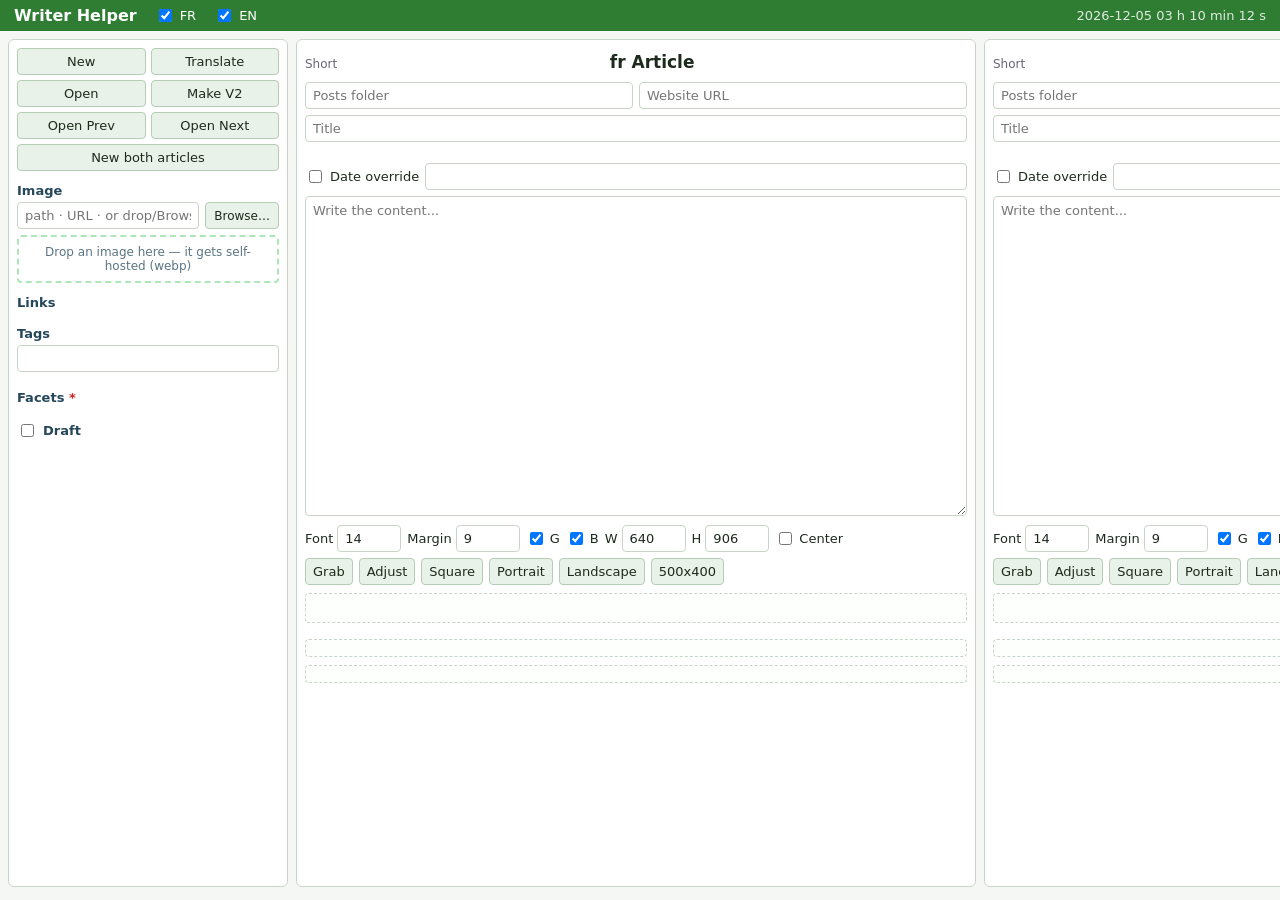
<file: web/index.html>
<!DOCTYPE html>
<html lang="en">
<head>
<meta charset="utf-8">
<title>Writer Helper</title>
<link rel="stylesheet" href="style.css">
</head>
<body>

<header id="topbar">
    <span class="brand">Writer Helper</span>
    <label class="check"><input type="checkbox" id="cb-fr" checked> FR</label>
    <label class="check"><input type="checkbox" id="cb-en" checked> EN</label>
    <span id="clock"></span>
</header>

<main id="columns">

    <!--aside id="checklist">
        <label class="check"><input type="checkbox"> Write the content</label>
        <label class="check"><input type="checkbox"> Start an image generation (or find it)</label>
        <label class="check"><input type="checkbox"> Proofread</label>
        <label class="check"><input type="checkbox"> Translate (and proofread in french if the translation is bad)</label>
        <label class="check"><input type="checkbox"> Find/write tags</label>
        <div class="check-title">Share to <a href="https://typeshare.co/martingamsby">Typeshare</a></div>
        <label class="check"><input type="checkbox"> - COPY LINK of Typeshare here</label>
        <label class="check"><input type="checkbox"> - COPY IMAGE URL of Typeshare here</label>
        <div class="check-title">Share to <a href="https://x.com/">X/Twitter</a> (eventually: adapt it for X)</div>
        <label class="check"><input type="checkbox"> &#8594; COPY LINK of X here</label>
        <div class="check-title">Share to <a href="https://bsky.app/profile/martin-gamsby.bsky.social">Bluesky</a></div>
        <label class="check"><input type="checkbox"> &#8594; COPY LINK of Bluesky here</label>
        <div class="check-title">Share to <a href="https://facebook.com/">Facebook</a></div>
        <label class="check"><input type="checkbox"> - Share in facebook if relevant?</label>
        <label class="check"><input type="checkbox"> &#8594; COPY LINK of Facebook here</label>
        <label class="check"><input type="checkbox"> GITHUB: Upload the article!</label>
    </aside-->

    <section class="col col-meta" id="meta-fr"></section>
    <section class="col col-content" id="content-fr"></section>
    <section class="col col-content" id="content-en"></section>
    <section class="col col-meta" id="meta-en"></section>

</main>

<div id="modal-overlay" class="hidden">
    <div id="modal"></div>
</div>
<div id="toast" class="hidden"></div>

<script src="vendor/html2canvas.min.js"></script>
<script src="js/api.js"></script>
<script src="js/capture.js"></script>
<script src="js/editor.js"></script>
<script src="js/meta.js"></script>
<script src="js/publish.js"></script>
<script src="js/publish-thread.js"></script>
<script src="js/publish-preview.js"></script>
<script src="js/publish-ig.js"></script>
<script src="js/publish-browser.js"></script>
<script src="js/app.js"></script>
</body>
</html>
</file>
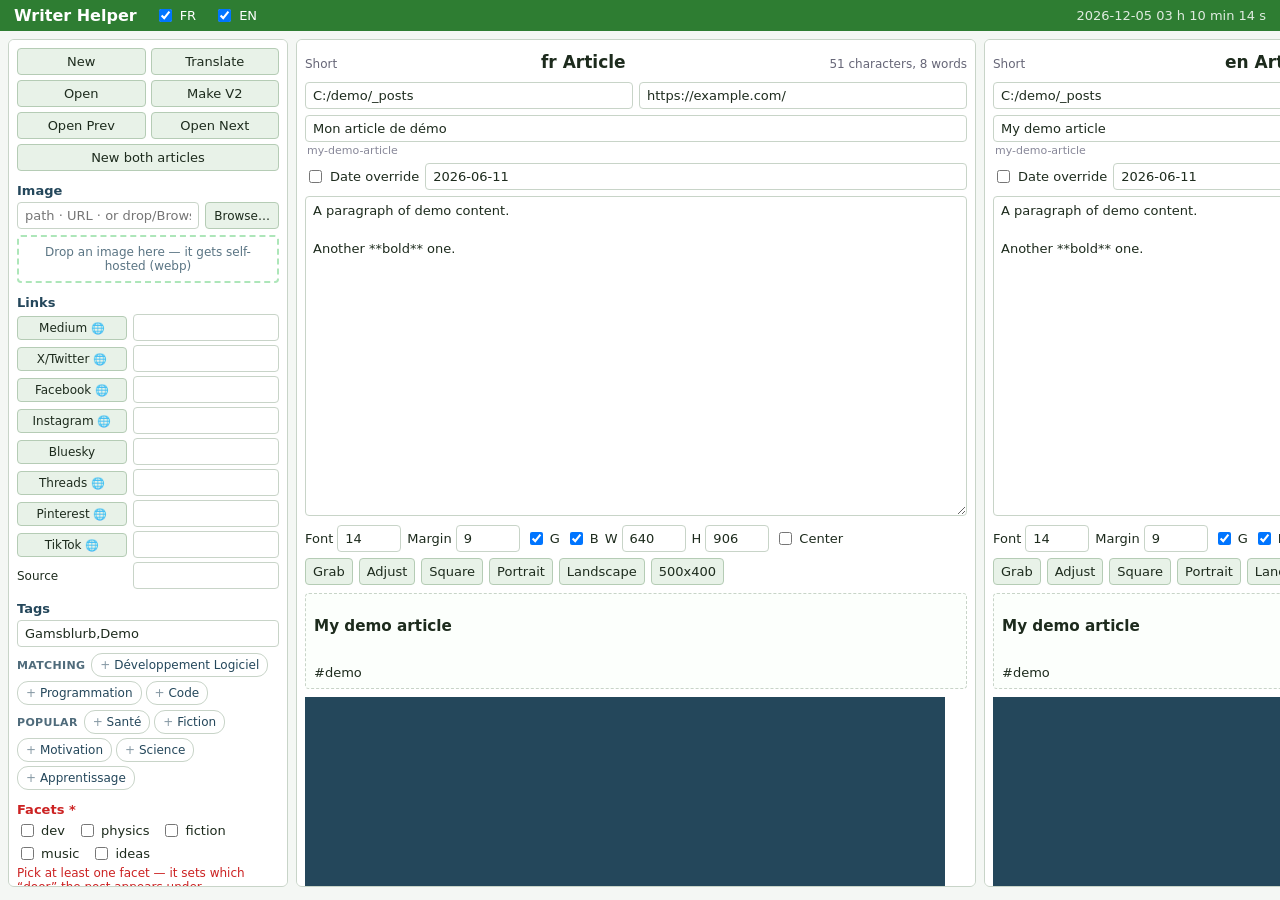
<file: web/dev.html>
<!DOCTYPE html>
<html lang="en">
<head>
<meta charset="utf-8">
<title>Writer Helper (dev — mock API)</title>
<link rel="stylesheet" href="style.css">
</head>
<body>

<header id="topbar">
    <span class="brand">Writer Helper</span>
    <label class="check"><input type="checkbox" id="cb-fr" checked> FR</label>
    <label class="check"><input type="checkbox" id="cb-en" checked> EN</label>
    <span id="clock"></span>
</header>

<main id="columns">

    <!--aside id="checklist">
        <label class="check"><input type="checkbox"> Write the content</label>
        <label class="check"><input type="checkbox"> Start an image generation (or find it)</label>
        <label class="check"><input type="checkbox"> Proofread</label>
        <label class="check"><input type="checkbox"> Translate (and proofread in french if the translation is bad)</label>
        <label class="check"><input type="checkbox"> Find/write tags</label>
        <div class="check-title">Share to <a href="https://typeshare.co/martingamsby">Typeshare</a></div>
        <label class="check"><input type="checkbox"> - COPY LINK of Typeshare here</label>
        <label class="check"><input type="checkbox"> - COPY IMAGE URL of Typeshare here</label>
        <div class="check-title">Share to <a href="https://x.com/">X/Twitter</a> (eventually: adapt it for X)</div>
        <label class="check"><input type="checkbox"> &#8594; COPY LINK of X here</label>
        <div class="check-title">Share to <a href="https://bsky.app/profile/martin-gamsby.bsky.social">Bluesky</a></div>
        <label class="check"><input type="checkbox"> &#8594; COPY LINK of Bluesky here</label>
        <div class="check-title">Share to <a href="https://facebook.com/">Facebook</a></div>
        <label class="check"><input type="checkbox"> - Share in facebook if relevant?</label>
        <label class="check"><input type="checkbox"> &#8594; COPY LINK of Facebook here</label>
        <label class="check"><input type="checkbox"> GITHUB: Upload the article!</label>
    </aside-->

    <section class="col col-meta" id="meta-fr"></section>
    <section class="col col-content" id="content-fr"></section>
    <section class="col col-content" id="content-en"></section>
    <section class="col col-meta" id="meta-en"></section>

</main>

<div id="modal-overlay" class="hidden">
    <div id="modal"></div>
</div>
<div id="toast" class="hidden"></div>

<script src="js/dev-mock.js"></script>
<script src="vendor/html2canvas.min.js"></script>
<script src="js/api.js"></script>
<script src="js/capture.js"></script>
<script src="js/editor.js"></script>
<script src="js/meta.js"></script>
<script src="js/publish.js"></script>
<script src="js/publish-thread.js"></script>
<script src="js/publish-preview.js"></script>
<script src="js/publish-ig.js"></script>
<script src="js/publish-browser.js"></script>
<script src="js/app.js"></script>
</body>
</html>
</file>
<file: web/style.css>
/* Writer Helper — web UI theme (green identity, matching the old QML strip). */
* { box-sizing: border-box; }

:root {
    --green-dark: #24475b;
    --green-strip: #2e7d32;
    --accent: #ade6b9;
    --border: #c8d4c8;
    --bg: #f4f7f4;
    --ink: #1d2b1d;
}

html, body {
    margin: 0;
    height: 100%;
    font-family: "Segoe UI", system-ui, sans-serif;
    font-size: 13px;
    color: var(--ink);
    background: var(--bg);
}

/* ---------- top bar ---------- */
#topbar {
    display: flex;
    align-items: center;
    gap: 18px;
    background: var(--green-strip);
    color: white;
    padding: 6px 14px;
}
#topbar .brand { font-size: 16px; font-weight: 600; }
#topbar #clock { margin-left: auto; opacity: .85; }
#topbar .check { color: white; }

/* ---------- columns ---------- */
#columns {
    display: flex;
    gap: 8px;
    padding: 8px;
    height: calc(100vh - 36px);
    overflow-x: auto;
}
.col {
    overflow-y: auto;
    background: white;
    border: 1px solid var(--border);
    border-radius: 6px;
    padding: 8px;
    flex-shrink: 0;
}
.col-meta { width: 280px; }
.col-content { width: 680px; }

#checklist {
    width: 190px;
    flex-shrink: 0;
    overflow-y: auto;
    background: white;
    border: 1px solid var(--border);
    border-radius: 6px;
    padding: 8px;
    display: flex;
    flex-direction: column;
    gap: 6px;
}
#checklist .check-title { font-weight: 600; margin-top: 4px; }

/* ---------- generic widgets ---------- */
.check { display: flex; align-items: center; gap: 5px; cursor: pointer; }
.row { display: flex; gap: 6px; align-items: center; margin: 6px 0; }
.row input[type="text"], .row input:not([type]) { flex: 1; }

input:not([type="checkbox"]):not([type="radio"]), textarea, button {
    font: inherit;
    border: 1px solid var(--border);
    border-radius: 4px;
    padding: 5px 7px;
    background: white;
    color: var(--ink);
}
input[type="number"] { width: 64px; }
input:focus, textarea:focus { outline: 2px solid var(--accent); border-color: var(--green-strip); }

button {
    cursor: pointer;
    background: #e8f2e8;
    border-color: #b5ccb5;
}
button:hover { background: var(--accent); }
button:disabled { opacity: .5; cursor: default; }
button.primary { background: var(--green-strip); color: white; font-weight: 600; }
button.primary:hover { background: #256628; }
button.danger { background: #f7e0e0; border-color: #d8a8a8; }

/* ---------- content column ---------- */
.content-head { display: flex; align-items: baseline; gap: 10px; }
.content-head h2 { flex: 1; text-align: center; margin: 4px 0; font-size: 17px; }
.content-head .counter, .content-head .length-label { color: #667; font-size: 12px; }

.title-edit { width: 100%; font-size: 15px; font-weight: 600; }
.slug { color: #889; font-size: 11px; margin: 2px 0 6px 2px; min-height: 13px; }

.content-edit {
    width: 100%;
    height: 320px;
    resize: vertical;
    line-height: 1.45;
}

.controls label { display: flex; align-items: center; gap: 4px; }
.buttons { flex-wrap: wrap; }

.preview {
    border: 1px dashed var(--border);
    border-radius: 4px;
    padding: 8px;
    margin: 8px 0;
    overflow: auto;
    background: #fcfffc;
}
.short-preview { min-height: 30px; }
.br-preview { max-height: 200px; }
.md-preview { max-height: 140px; white-space: pre-wrap; font-size: 11px; }

/* ---------- the capturable card ---------- */
.card-frame {
    position: relative;
    margin: 8px 0;
    overflow: hidden;
}
.card-inner {
    position: absolute;
    inset: 9px;            /* contentMargin */
}
.card-scroll {
    height: 100%;
    overflow: hidden;
    display: flex;
    flex-direction: column;
    justify-content: flex-start;
}
.card-scroll.centered { justify-content: center; }
.card-content { line-height: 1.35; padding-right: 18px; }
.card-content img { max-width: 240px; }
/* Watermark + page badge anchor to the frame, NOT .card-inner, so the Margin
   control moves only the text/image content and leaves these in the corner. */
.card-watermark {
    position: absolute;
    right: 15px;
    bottom: 9px;
}
.card-page {
    position: absolute;
    right: 4px;
    bottom: 0;
    font-size: 12px;
}

/* ---------- meta column ---------- */
.btn-grid {
    display: grid;
    grid-template-columns: 1fr 1fr;
    gap: 5px;
}
.btn-grid .wide { grid-column: span 2; }

.setting { margin-top: 12px; }
.setting-name { font-weight: 600; margin-bottom: 4px; color: var(--green-dark); }
.setting > input { width: 100%; }

.img-input-row { display: flex; gap: 6px; }
.img-input-row input { flex: 1; min-width: 0; }
.img-browse { flex-shrink: 0; font-size: 12px; padding: 4px 8px; }
.img-drop {
    margin-top: 6px; padding: 8px; border: 2px dashed var(--accent);
    border-radius: 4px; text-align: center; transition: background .12s, border-color .12s;
}
.img-drop.drag-over { border-color: var(--green-strip); background: var(--accent); }
.img-drop-hint { display: block; font-size: 12px; color: var(--green-dark); opacity: .75; }
.img-drop:has(.img-preview:not(.hidden)) .img-drop-hint { display: none; }
.img-preview { max-width: 100%; margin-top: 0; border-radius: 4px; }

.links-grid { display: flex; flex-direction: column; gap: 4px; }
.link-row { display: flex; gap: 6px; align-items: center; }
.link-row .link-label, .link-row .publish-btn { width: 110px; flex-shrink: 0; font-size: 12px; }
.link-row .publish-btn { padding: 4px; }
/* Badge on buttons routed to Claude in Chrome (see [[browser-hook]]). */
.via-badge { font-size: 11px; opacity: .75; }
.link-row input { flex: 1; min-width: 0; }

/* Tag picker: suggestion chips under the Tags input. */
.tag-suggest { margin-top: 6px; display: flex; flex-direction: column; gap: 5px; }
.tag-row { display: flex; flex-wrap: wrap; align-items: center; gap: 4px; }
.tag-row-label { font-size: 11px; font-weight: 600; color: var(--green-dark);
    opacity: .8; text-transform: uppercase; letter-spacing: .03em; margin-right: 2px; }
.tag-chip {
    margin: 0; padding: 2px 8px; font-size: 12px; line-height: 1.5;
    background: var(--panel, #fff); color: var(--green-dark);
    border: 1px solid var(--border); border-radius: 11px; cursor: pointer;
}
.tag-chip::before { content: "+ "; opacity: .55; }
.tag-chip:hover { background: var(--accent); border-color: var(--green-strip); }

.facets-grid { display: flex; flex-wrap: wrap; gap: 4px 12px; }
.facets-grid label { display: flex; align-items: center; gap: 4px; font-size: 13px; }
.req { color: #c22; }
.facet-hint { display: none; font-size: 12px; color: #c22; margin-top: 3px; }
/* At least one facet is required — flag the section while none is selected. */
.setting.required-missing { border-left: 3px solid #c22; padding-left: 8px; margin-left: -11px; }
.setting.required-missing .setting-name { color: #c22; }
.setting.required-missing .facet-hint { display: block; }
.draft-toggle { display: flex; align-items: center; gap: 6px; font-weight: 600; color: var(--green-dark); }

/* ---------- modal (publish confirmation) ---------- */
#modal-overlay {
    position: fixed;
    inset: 0;
    background: rgba(20, 40, 25, .55);
    display: flex;
    align-items: center;
    justify-content: center;
    z-index: 100;
}
#modal {
    background: white;
    border-radius: 8px;
    padding: 18px 20px;
    width: 880px;
    max-width: 94vw;
    max-height: 88vh;
    overflow-y: auto;
    box-shadow: 0 12px 40px rgba(0, 0, 0, .35);
}
#modal.modal-narrow { width: 460px; }
#modal .confirm-note { color: #667; font-size: 12px; margin: 8px 0 0; }
#modal h3 { margin: 0 0 10px; color: var(--green-dark); }
#modal textarea { width: 100%; resize: vertical; line-height: 1.4; }
.mode-row { display: flex; gap: 14px; align-items: center; margin-bottom: 4px; }
.mode-row .hint, .pub-controls > .hint { color: #667; font-size: 12px; }
.pub-controls > .hint { display: block; margin-bottom: 8px; }
.pub-meta { display: flex; justify-content: space-between; margin: 6px 0; color: #667; font-size: 12px; }
#pub-count.over { color: #c22; font-weight: 700; }
.thread-controls, .img-controls { display: flex; flex-direction: column; gap: 4px; margin: 8px 0; }
.thread-controls .hint { color: #667; font-size: 12px; }
.img-row { display: flex; flex-wrap: wrap; align-items: center; gap: 4px 12px; }
.img-row .check { font-size: 13px; }
.thread-controls code { background: var(--panel, #f3f3f3); padding: 0 4px; border-radius: 3px; }
.pub-segs { font-size: 12px; color: #667; line-height: 1.6; }
.pub-segs .seg { white-space: nowrap; }
.pub-segs .over { color: #c22; font-weight: 700; }
.warn { color: #c22; font-weight: 600; }
.modal-buttons { display: flex; gap: 8px; justify-content: flex-end; margin-top: 14px; }

/* ---------- publish: two columns (controls | live preview) ---------- */
.pub-cols { display: flex; gap: 18px; align-items: flex-start; }
.pub-controls { flex: 1 1 0; min-width: 0; }
.pub-preview {
    flex: 0 0 320px;
    align-self: stretch;
    border-left: 1px solid var(--border);
    padding-left: 16px;
    max-height: 64vh;
    overflow-y: auto;
}
.pv-label { font-size: 12px; font-weight: 700; color: #667; text-transform: uppercase;
    letter-spacing: .03em; margin-bottom: 10px; }

/* a single rendered post card */
.pv-post {
    border: 1px solid var(--border);
    border-radius: 14px;
    padding: 12px 14px;
    background: white;
    box-shadow: 0 1px 3px rgba(0, 0, 0, .06);
}
.pv-post.over { border-color: #e2a; box-shadow: 0 0 0 1px #c22 inset; }
.pv-head { display: flex; align-items: center; gap: 8px; margin-bottom: 8px; }
.pv-avatar {
    width: 34px; height: 34px; border-radius: 50%;
    background: var(--green-dark, #2e6b3e); color: white;
    display: flex; align-items: center; justify-content: center;
    font-weight: 700; flex: 0 0 auto;
}
.pv-who { display: flex; flex-direction: column; line-height: 1.2; font-size: 13px; }
.pv-who span { color: #889; font-size: 11px; }
.pv-body { white-space: pre-wrap; word-wrap: break-word; font-size: 14px; line-height: 1.45; }
.pv-media { display: block; max-width: 100%; border-radius: 10px;
    border: 1px solid var(--border); margin-top: 8px; }
.pv-media-missing { margin-top: 8px; padding: 14px; border: 1px dashed var(--border);
    border-radius: 10px; color: #c22; font-size: 12px; text-align: center; }
.pv-foot { margin-top: 8px; font-size: 11px; color: #889; text-align: right; }
.pv-foot.over { color: #c22; font-weight: 700; }
.pv-empty { color: #889; font-size: 13px; font-style: italic; }
/* mock external link-preview card under the post body */
.pv-embed { margin-top: 8px; padding: 10px 12px; border: 1px solid var(--border);
    border-radius: 10px; font-size: 12px; color: #889; background: rgba(127,127,127,.06); }
.pv-embed b { color: var(--ink); }
.pv-embed span { display: block; margin-top: 2px; word-break: break-all; }

/* ---------- publish: Instagram two-step flow ---------- */
.ig-field { display: block; font-size: 13px; font-weight: 600; color: #556; }
.ig-field textarea { margin-top: 4px; font-weight: 400; }
.ig-steps { list-style: none; padding: 0; margin: 10px 0 0; display: flex;
    flex-direction: column; gap: 10px; }
.ig-step { border: 1px solid var(--border); border-radius: 8px; padding: 10px 12px; }
.ig-step-head { display: flex; align-items: center; justify-content: space-between; gap: 10px; }
.ig-step-status { font-size: 12px; color: #667; margin-top: 6px; }
.ig-log-line { font-size: 12px; color: #486; line-height: 1.5; word-break: break-all; }
.ig-log-line.ok { color: var(--green-dark); font-weight: 600; }
.ig-log-line.err { color: #c22; font-weight: 600; }
.ig-busy { color: #667; font-style: italic; }
.ig-ok { color: var(--green-dark); font-weight: 600; }
.ig-repo-img { margin-top: 8px; display: flex; gap: 10px; align-items: flex-start; }
.ig-repo-img img { width: 84px; height: 84px; object-fit: cover; border-radius: 8px;
    border: 1px solid var(--border); flex: 0 0 auto; }
.ig-repo-cap { font-size: 12px; line-height: 1.4; align-self: center; }

/* thread: stacked cards joined by a connector line */
.pv-thread { display: flex; flex-direction: column; gap: 0; }
.pv-thread .pv-post { position: relative; margin-bottom: 14px; }
.pv-thread .pv-post:not(:last-child)::after {
    content: ""; position: absolute; left: 30px; bottom: -14px;
    width: 2px; height: 14px; background: var(--border);
}

/* ---------- misc ---------- */
#toast {
    position: fixed;
    bottom: 16px;
    left: 50%;
    transform: translateX(-50%);
    background: var(--green-dark);
    color: white;
    padding: 8px 16px;
    border-radius: 6px;
    z-index: 200;
    box-shadow: 0 4px 16px rgba(0, 0, 0, .3);
}
.hidden { display: none !important; }

/* ---------- browser hook (queued for Claude in Chrome) ---------- */
.chrome-note { color: #556; font-size: 12px; margin: 8px 0 0; }
.chrome-note code, .bj-cmd code, #modal p code { background: var(--panel, #f3f3f3);
    padding: 0 4px; border-radius: 3px; }
.bj-cmd { display: flex; align-items: center; gap: 8px; margin: 6px 0; }
.bj-cmd code { flex: 1; font-size: 14px; padding: 6px 8px; word-break: break-all; }
.bj-status { margin-top: 10px; font-size: 13px; }
</file>
